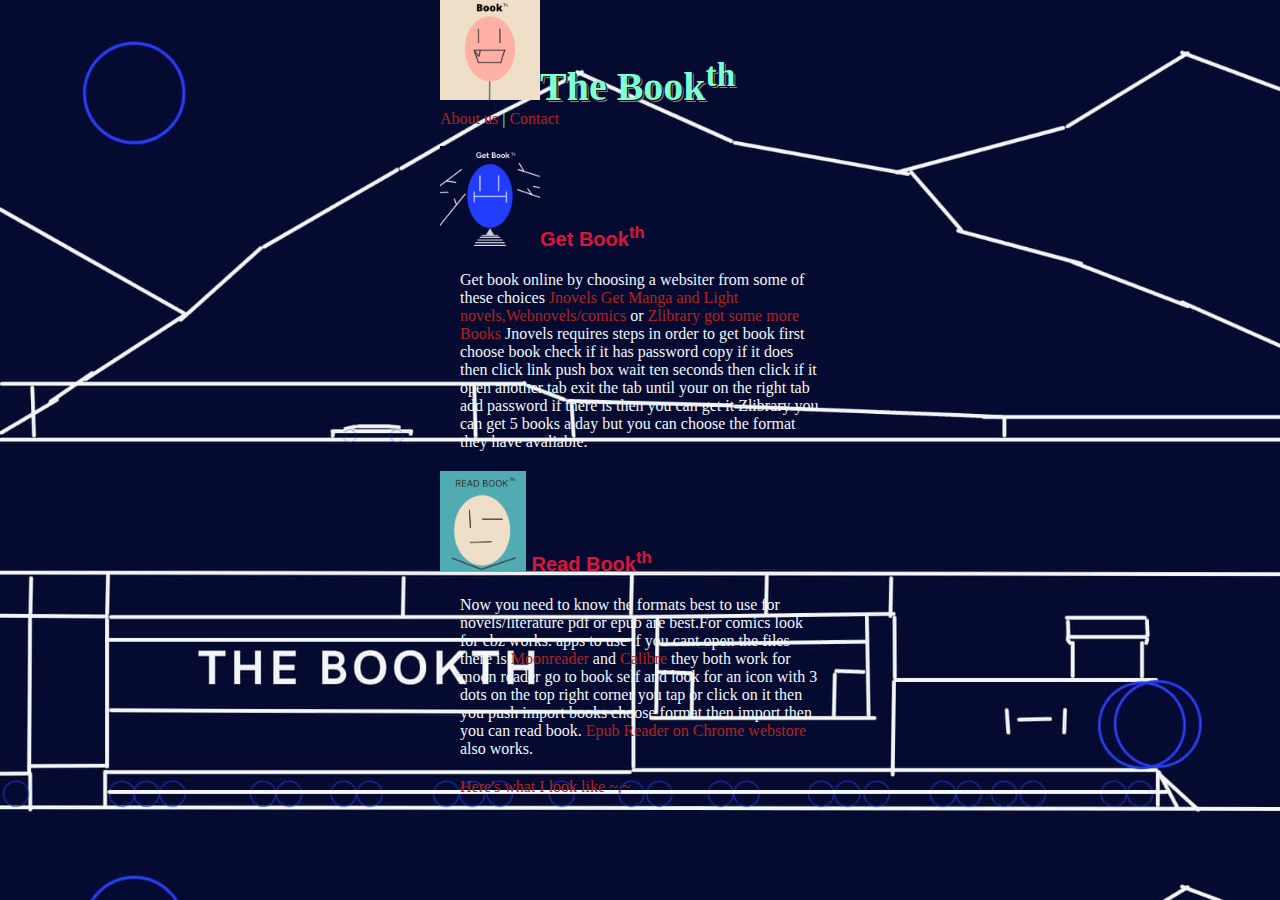
<file: Index.html>
<!DOCTYPE html>
<title>The Bookth</title>
<link rel="stylesheet" href="Bookstyle.css">
<html>
<head>
   
    <link rel="stylesheet" href="Bookstyle.css">
    <link rel="icon" href="JEFF.png">
</head>

<h1><img src="Book%20Logo.png">The Book<sup>th</sup></h1>    

<body>

 <link rel="stylesheet" href="Bookstyle.css">
<nav><a href="About.html">About us</a> | <a href="https://forms.gle/Wj5A2P4BvFiK2eYJ8">Contact</a></nav>
<br>    
<h2><img src="Get%20Book.png"><strong>Get Book<sup>th</sup></strong></h2>
<p>Get book online by choosing a websiter from some of these choices <a href="https://jnovels.com/">Jnovels Get Manga and Light novels,Webnovels/comics</a> or <a href="https://zlib.org/">Zlibrary got some more Books</a> Jnovels requires steps in order to get book first choose book check if it has password copy if it does then click link push box wait ten seconds then click if it open another tab exit the tab until your on the right tab add password if there is then you can get it Zlibrary you can get 5 books a day but you can choose the format they have avaliable.</p>
    
   
<h2><img src="Read%20Book.png"> <strong>Read Book<sup>th</sup></strong></h2>
<p>Now you need to know the formats best to use for novels/literature pdf or epub are best.For comics look for cbz works. apps to use if you cant open the files there is <a href="https//play.google.com/store/apps/details id=com.flyersoft.moonreader&hl=en_NZ&gl=US">Moonreader</a> and <a href="https//calibre-ebooks.com">Calibre</a> they both work for moon reader go to book self and look for an icon with 3 dots on the top right corner you tap or click on it then you push import books choose format then import then you can read book. <a href="https://chrome.google.com/webstore/detail/epubreader/jhhclmfgfllimlhabjkgkeebkbiadflb?hl=en">Epub Reader on Chrome webstore</a> also works.</p>

<p><a href="AJAM.jpg">Here's what I look like ~,~</a></p>
<br>



  </body>
</html>
</file>
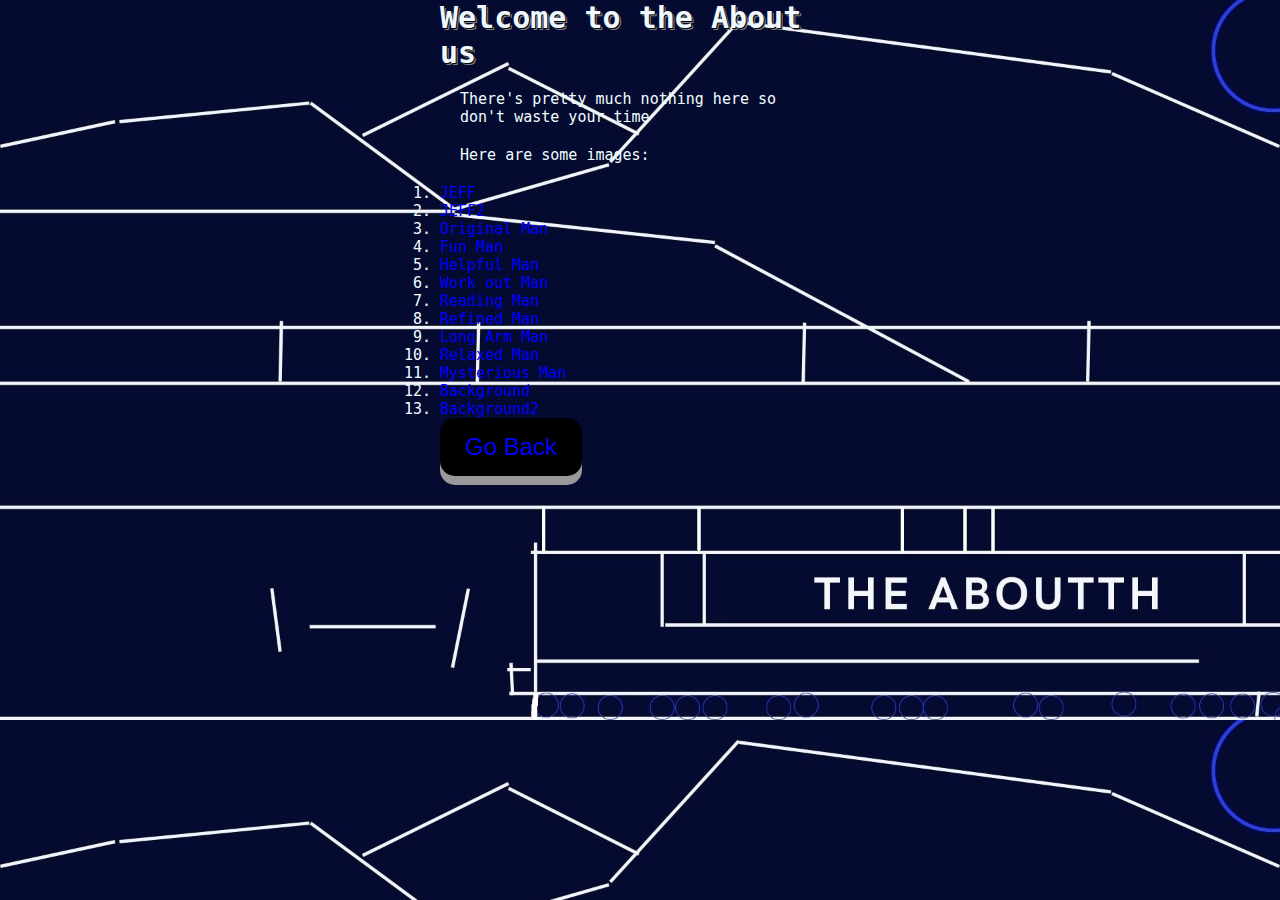
<file: About.html>
<!doctype html>

<title>About us</title>

<style media="screen">
    html {
   font-family: monospace,sans-serif;
     font-size: 15px;
    }
    
    *{
    margin: 0;
    padding: 0;
    box-sizing: border-box;
    border:none;
    outline: none;
    
}
   
    body {
     background-image: url(THE%20ABOUTTH.jpg); 
     background-size: cover;
     margin: auto;
     width: 400px;
    }
    
    h1 {
        color:  aliceblue;
        text-shadow: 1px 1px 0 black, 2px 2px gray;
        font: ;
    }
    
    h2 {
        color: aliceblue;
    }
    
    p {
         margin: 20px 20px 20px 20px;
         color: azure;
    }
    
    a {
        color: blue;
        text-decoration: none;
    } 
    
    a:hover {
        color: darkblue;
        text-decoration: none;
    }
    
    a:default {
    color: blue;
}

    ol {
    color: azure;
    }
    
    .button {
  padding: 15px 25px;
  font-size: 24px;
  text-align: center;
  cursor: pointer;
  outline: none;
  color: #fff;
  background-color: black;
  border: none;
  border-radius: 15px;
  box-shadow: 0 9px #999;
}

.button:hover {
    background-color: darkslategrey;
    }

.button:active {
  background-color: darkslategrey;
  box-shadow: 0 5px gray;
  transform: translateY(4px);
}


img {
    height: 100px;
    margin: auto
}
</style>
<head>
     <meta name="viewport" content="width=device-width, initial-scale=1">
     <link rel="icon" href="JEFF.jpg">
</head>
<h1><strong>Welcome to the About us</strong></h1>    

<body>    
<h2></h2>
<p>There's pretty much nothing here so don't waste your time</p>
    <p>Here are some images:</p>

<ol>
<li><a href="JEFF.jpg">JEFF</a></li>
<li><a href="JEFF.png">JEFF2</a></li>
<li><a href="InkedMan_LI.jpg">Original Man</a></li>
<li><a href="Man_LI3%203.jpg">Fun Man</a></li>
<li><a href="InkedInkedMan_L5_LI.jpg">Helpful Man</a></li>
<li><a href="Inked6_LI.jpg">Work out Man</a></li>
<li><a href="InkedInkedInkedMan_L9_LI.jpg">Reading Man</a></li>
<li><a href="InkedInkedInkedMan_LI.jpg">Refined Man</a></li>
<li><a href="InkedInkedMan_LI2.jpg">Long Arm Man</a></li>
<li><a href="InkedInkedMan_LI5.jpg">Relaxed Man</a></li>
<li><a href="InkedInkedInkedMan_LI391.jpg">Mysterious Man</a></li>
<li><a href="THE%20ABOUTTH1.jpg">Background</a></li>
<li><a href="THE%20ABOUTTH.jpg">Background2</a></li>
    </ol>
<button class="button"><a href="Index.html">Go Back</a></button>


</body>
</file>
<file: Bookstyle.css>
<style media="screen">
 html {
     font-family: monospace,sans-serif;
     font-size: 11px;
    }
    
*{
    margin: 0;
    padding: 0;
    box-sizing: border-box;
    border:none;
    outline: none;
    
}

 body {
     background-image: url(THE%20ABOUTTH1.jpg);
     background-size: cover;
     color: aquamarine;
     margin: auto;
     width: 400px;
    }

 h1 {
    color: aquamarine;
    text-shadow: 1px 1px 0 black, 2px 2px gray;
    font: bold 40px "Righteous",cursive;   
    }

h2 {
     color: crimson;
     font: bold 20px "inherit",sans-serif; 
    }

a {
    color: firebrick;
    text-decoration: none;
}


a:hover {
color: lightcoral;
text-decoration: underline
}

a:default {
    color: firebrick;
}

p {
    color: aliceblue;
    margin: 20px 20px 20px 20px;
   
}

img {
    height: 100px;
    margin: auto
}


</style>
</file>
